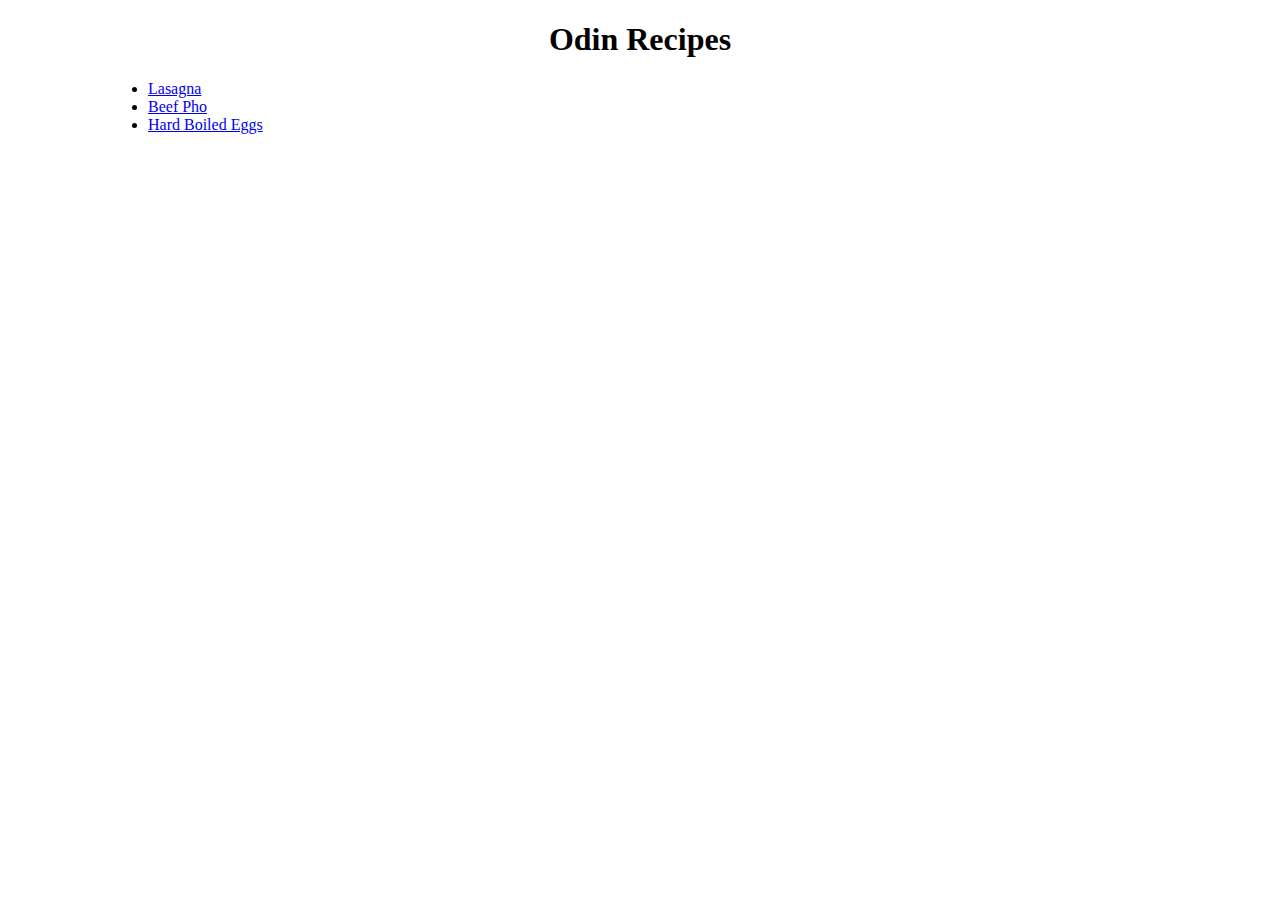
<file: index.html>
<!DOCTYPE html>


<html lang="en">

    <head>
        <meta charset="UTF-8">
        <meta name="viewport" content="width=device-width, initial-scale=1.0">
        <title>Home</title>
        <link rel="stylesheet" href="style.css">
    </head>

    <body>
        <h1 class="title">Odin Recipes</h1>

        <ul class="recipes">
            <li><a class="recipe-link" href="recipes/lasagna.html">Lasagna</a></li>
            <li><a class="recipe-link" href="recipes/beef-pho.html">Beef Pho</a></li>
            <li><a class="recipe-link" href="recipes/hard-boiled-eggs.html">Hard Boiled Eggs</a></li>
        </ul>
        
    </body>

</html>
</file>
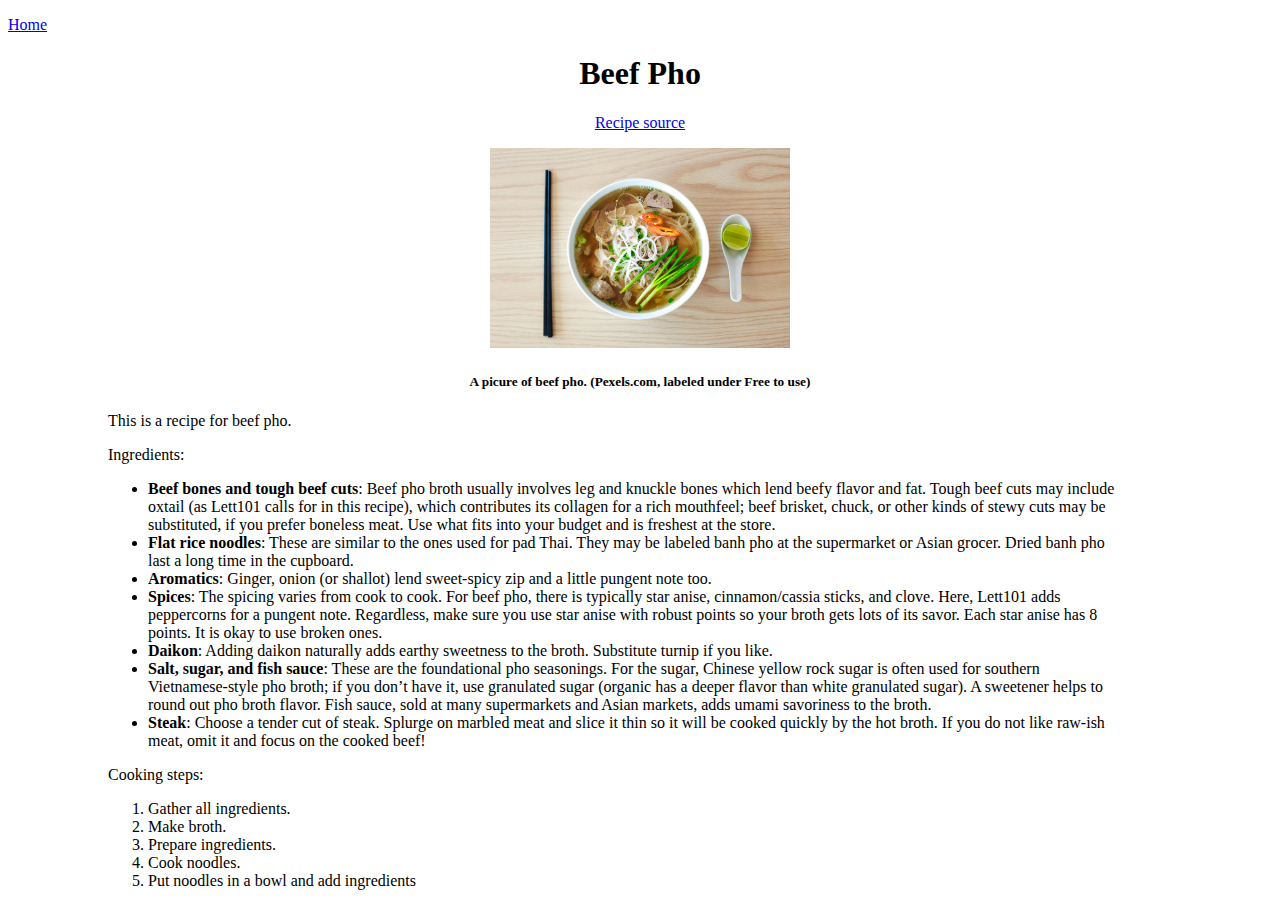
<file: recipes/beef-pho.html>
<!DOCTYPE html>


<html lang="en">

    <head>
        <meta charset="UTF-8">
        <meta name="viewport" content="width=device-width, initial-scale=1.0">
        <title>Beef Pho</title>
        <link rel="stylesheet" href="style.css">
    </head>

    <body>
        <p><a href="../index.html">Home</a></p>

        <h1 class="title">Beef Pho</h1>

        <p class="source-link"><a href="https://www.allrecipes.com/recipe/57354/beef-pho/" target="_blank" rel="noopener noreferrer">Recipe source</a></p>

        <p class="food-image"><img src="../images/beef-pho.jpg" height="200"></p>
        <p><h5 class="image-caption">A picure of beef pho. (Pexels.com, labeled under Free to use)</h5></p>

        <p class="recipe-description">This is a recipe for beef pho.</p>

        <p class="ingredients-section">
            Ingredients:
            <ul class="ingredient-list">
                <li><strong>Beef bones and tough beef cuts</strong>: Beef pho broth usually involves leg and knuckle bones which lend beefy flavor and fat. Tough beef cuts may include oxtail (as Lett101 calls for in this recipe), which contributes its collagen for a rich mouthfeel; beef brisket, chuck, or other kinds of stewy cuts may be substituted, if you prefer boneless meat. Use what fits into your budget and is freshest at the store.</li>
                <li><strong>Flat rice noodles</strong>: These are similar to the ones used for pad Thai. They may be labeled banh pho at the supermarket or Asian grocer. Dried banh pho last a long time in the cupboard.</li>
                <li><strong>Aromatics</strong>: Ginger, onion (or shallot) lend sweet-spicy zip and a little pungent note too.</li>
                <li><strong>Spices</strong>: The spicing varies from cook to cook. For beef pho, there is typically star anise, cinnamon/cassia sticks, and clove. Here, Lett101 adds peppercorns for a pungent note. Regardless, make sure you use star anise with robust points so your broth gets lots of its savor. Each star anise has 8 points. It is okay to use broken ones.</li>
                <li><strong>Daikon</strong>: Adding daikon naturally adds earthy sweetness to the broth. Substitute turnip if you like.</li>
                <li><strong>Salt, sugar, and fish sauce</strong>: These are the foundational pho seasonings. For the sugar, Chinese yellow rock sugar is often used for southern Vietnamese-style pho broth; if you don’t have it, use granulated sugar (organic has a deeper flavor than white granulated sugar). A sweetener helps to round out pho broth flavor. Fish sauce, sold at many supermarkets and Asian markets, adds umami savoriness to the broth.</li>
                <li><strong>Steak</strong>: Choose a tender cut of steak. Splurge on marbled meat and slice it thin so it will be cooked quickly by the hot broth. If you do not like raw-ish meat, omit it and focus on the cooked beef!</li>
            </ul>
        </p>

        <p class="cooking-section">
            Cooking steps:
            <ol class="cooking-steps">
                <li>Gather all ingredients.</li>
                <li>Make broth.</li>
                <li>Prepare ingredients.</li>
                <li>Cook noodles.</li>
                <li>Put noodles in a bowl and add ingredients</li>
            </ol>
        </p>


        
    </body>

</html>
</file>
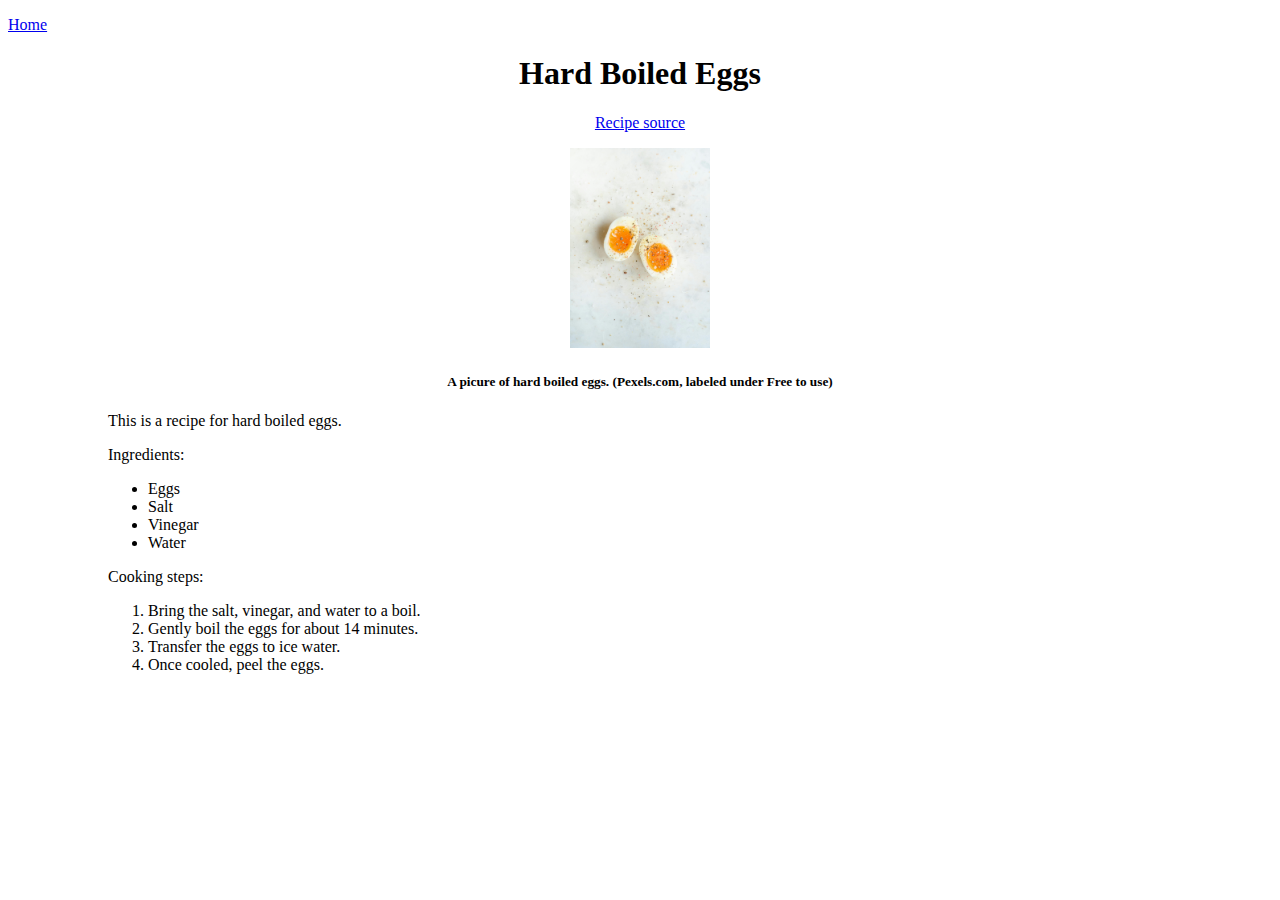
<file: recipes/hard-boiled-eggs.html>
<!DOCTYPE html>


<html lang="en">

    <head>
        <meta charset="UTF-8">
        <meta name="viewport" content="width=device-width, initial-scale=1.0">
        <title>Eggs</title>
        <link rel="stylesheet" href="style.css">
    </head>

    <body>
        <p><a href="../index.html">Home</a></p>

        <h1 class="title">Hard Boiled Eggs</h1>

        <p class="source-link"><a href="https://www.allrecipes.com/recipe/213737/kens-perfect-hard-boiled-egg-and-i-mean-perfect/" target="_blank" rel="noopener noreferrer">Recipe source</a></p>

        <p class="food-image"><img src="../images/hard-boiled-eggs.jpg" height="200"></p>
        <p><h5 class="image-caption">A picure of hard boiled eggs. (Pexels.com, labeled under Free to use)</h5></p>

        <p class="recipe-description">This is a recipe for hard boiled eggs.</p>

        <p class="ingredients-section">
            Ingredients:
            <ul class="ingredient-list">
                <li>Eggs</li>
                <li>Salt</li>
                <li>Vinegar</li>
                <li>Water</li>
            </ul>
        </p>

        <p class="cooking-section">
            Cooking steps:
            <ol class="cooking-steps">
                <li>Bring the salt, vinegar, and water to a boil.</li>
                <li>Gently boil the eggs for about 14 minutes.</li>
                <li>Transfer the eggs to ice water.</li>
                <li>Once cooled, peel the eggs.</li>
            </ol>
        </p>


        
    </body>

</html>
</file>
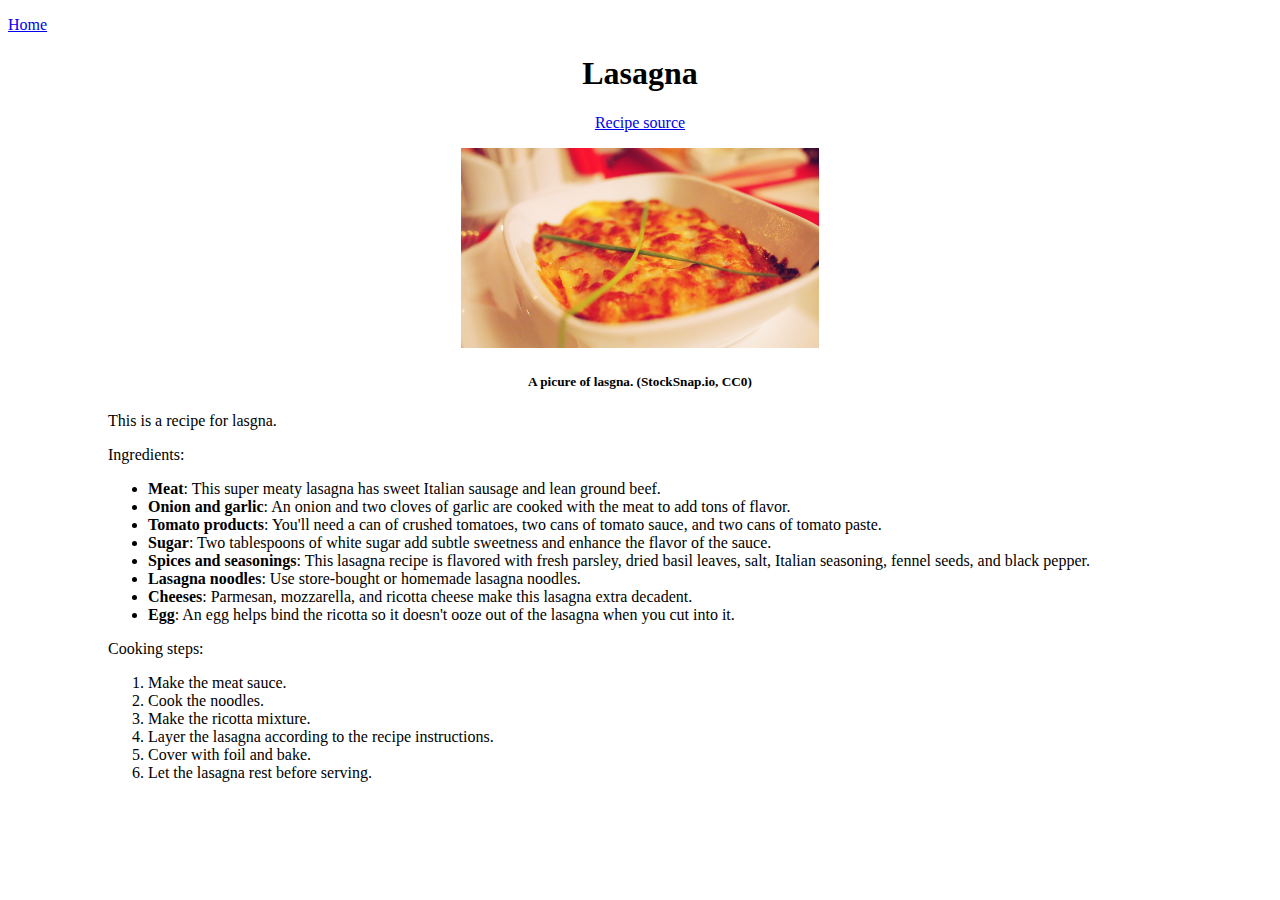
<file: recipes/lasagna.html>
<!DOCTYPE html>


<html lang="en">

    <head>
        <meta charset="UTF-8">
        <meta name="viewport" content="width=device-width, initial-scale=1.0">
        <title>Lasagna</title>
        <link rel="stylesheet" href="style.css">
    </head>

    <body>
        <p><a href="../index.html">Home</a></p>

        <h1 class="title">Lasagna</h1>

        <p class="source-link"><a href="https://www.allrecipes.com/recipe/23600/worlds-best-lasagna/" target="_blank" rel="noopener noreferrer">Recipe source</a></p>

        <p class="food-image"><img src="../images/lasagna.jpg" height="200"></p>
        <p><h5 class="image-caption">A picure of lasgna. (StockSnap.io, CC0)</h5></p>

        <p class="recipe-description">This is a recipe for lasgna.</p>

        <p class="ingredients-section">
            Ingredients:
            <ul class="ingredient-list">
                <li><strong>Meat</strong>: This super meaty lasagna has sweet Italian sausage and lean ground beef.</li>
                <li><strong>Onion and garlic</strong>: An onion and two cloves of garlic are cooked with the meat to add tons of flavor.</li>
                <li><strong>Tomato products</strong>: You'll need a can of crushed tomatoes, two cans of tomato sauce, and two cans of tomato paste.</li>
                <li><strong>Sugar</strong>: Two tablespoons of white sugar add subtle sweetness and enhance the flavor of the sauce.</li>
                <li><strong>Spices and seasonings</strong>: This lasagna recipe is flavored with fresh parsley, dried basil leaves, salt, Italian seasoning, fennel seeds, and black pepper.</li>
                <li><strong>Lasagna noodles</strong>: Use store-bought or homemade lasagna noodles.</li>
                <li><strong>Cheeses</strong>: Parmesan, mozzarella, and ricotta cheese make this lasagna extra decadent.</li>
                <li><strong>Egg</strong>: An egg helps bind the ricotta so it doesn't ooze out of the lasagna when you cut into it.</li>
            </ul>
        </p>

        <p class="cooking-section">
            Cooking steps:
            <ol class="cooking-steps">
                <li>Make the meat sauce.</li>
                <li>Cook the noodles.</li>
                <li>Make the ricotta mixture.</li>
                <li>Layer the lasagna according to the recipe instructions.</li>
                <li>Cover with foil and bake.</li>
                <li>Let the lasagna rest before serving.</li>
            </ol>
        </p>


        
    </body>

</html>
</file>
<file: style.css>
.title {
    text-align: center;
}

.recipes {
    margin-left: 100px;
}
</file>
<file: recipes/style.css>
.title {
    text-align: center;
}

.source-link {
    text-align: center;
}

.food-image {
    text-align: center;
}

.image-caption {
    text-align: center;
}

.recipe-description,
.ingredients-section,
.ingredient-list,
.cooking-section,
.cooking-steps {
    margin-left: 100px;
    margin-right: 150px;
}
</file>
